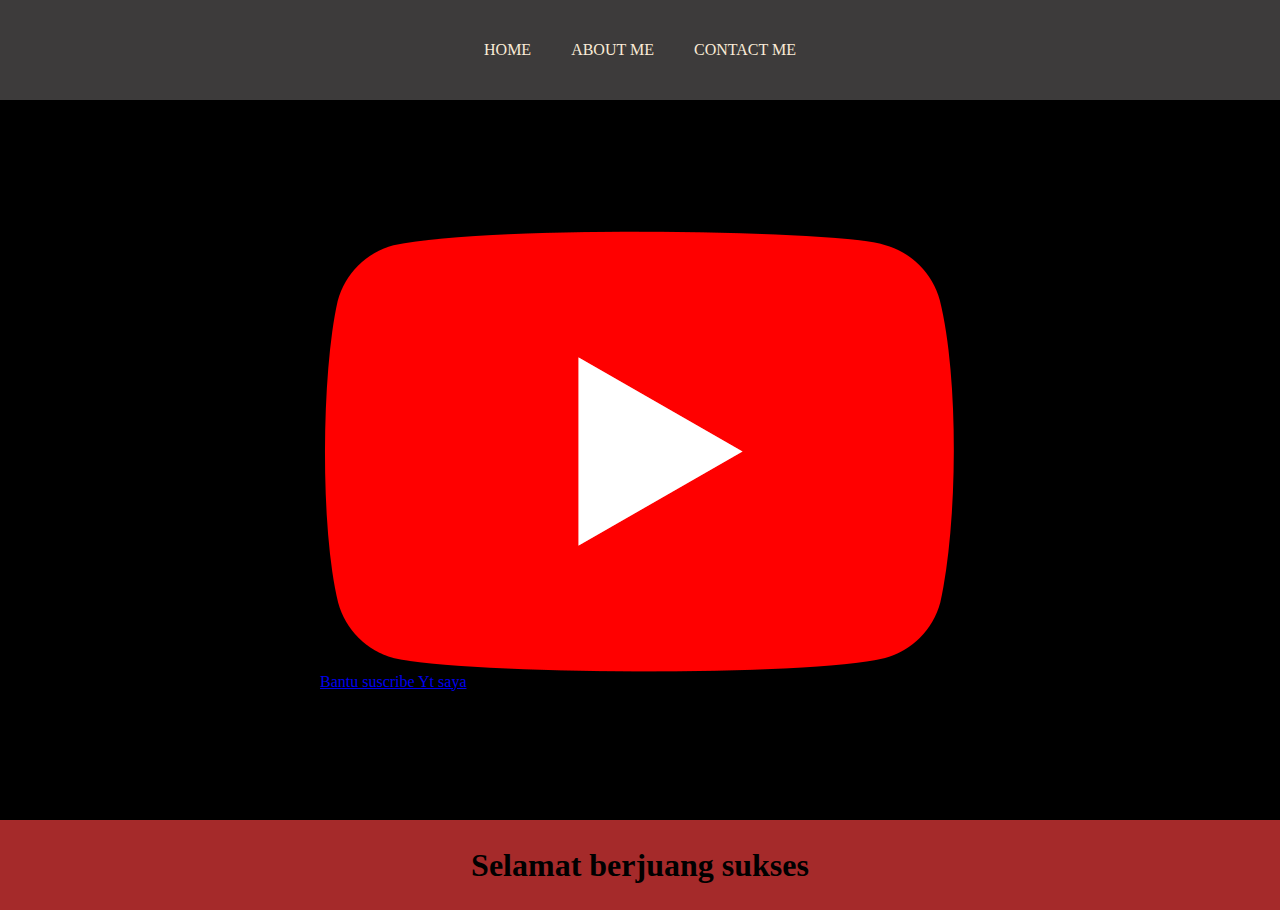
<file: index.html>
<html>
    <head>
        <title>Web rjl</title>
        <link rel="stylesheet" href="Style.css" />
    </head>
    <body> 
      <div class="container">
       <!-- NAVIGATION BAR -->
       <div class="container-navbar">
          <ul class="ul-navbar">
            <li class="li-navbar">
              <a href="#" class="a-navbar">HOME</a>
            </li>
            <li class="li-navbar">
              <a href="about.html" class="a-navbar">ABOUT ME</a></li>
            <li class="li-navbar">
              <a href="contact me.html" class="a-navbar">CONTACT ME</a></li>
        </ul>
       </div>
       <!-- CONTENT 1 -->
       <div class="container-content"><a href="https://www.youtube.com/@Hymours_Me/posts" class="a-content">
         <img src="Youtube_logo.png" class="a-content"/>
         <p>Bantu suscribe Yt saya</p>
       </a>
       </div>
       <!-- CONTENT 1 END -->

       <!-- FOOTER -->
       <div class="container-footer">
         <h1 class="h1-footer">Selamat berjuang sukses</h1> 
       </div>
      <!-- FOOTER END -->
       </div>
    </body>
</html>
</file>
<file: Style.css>
*,
html {
    margin: 0;
    padding: 0;
}
.container {

}
.container-navbar {
    background-color:rgb(61, 59, 59);
    width: 100%;
    height: 10vhvh;
}   
.ul-navbar {
       display: flex;
       height: 100px;
       justify-content: center;
       align-items: center;
}
.li-navbar { 
    list-style-type: none;
    padding: 20px;
    color: aliceblue;
}
.li-navbar:hover{
    background: rgb(255, 143, 143);
   transition: .2s ease-in-out;
    transition-delay: .3s;
    border-radius: 8px;
}
.a-navbar {
    color:antiquewhite;
    text-decoration: none;
}

.container-content {
    background-color: black;
     display: flex;
       justify-content: center;
       align-items: center;
       height: 80vh;
}
.a-content {
    width: 720p;
    height: 480p;
    justify-content: center;
    align-items: center;
}
.container-footer {
    background-color: brown;
     display: flex;
       justify-content: center;
       align-items: center;
       height: 10vh;
}
.h1.footer {
    font-size: 40px;
}
</file>
